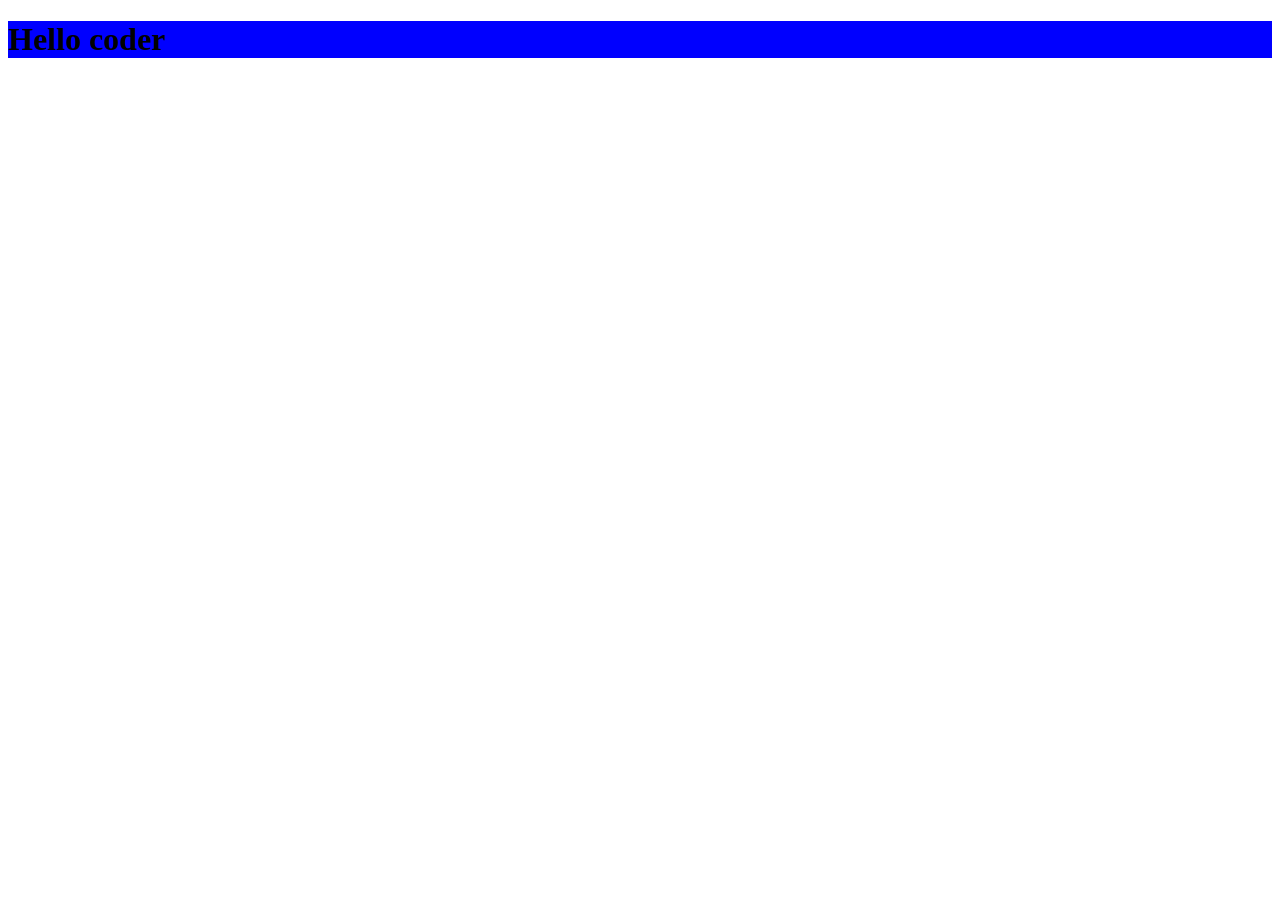
<file: gits/lecture.html>
<!DOCTYPE html>
<html lang="en">
<head>
    <meta charset="UTF-8">
    <meta name="viewport" content="width=device-width, initial-scale=1.0">
    <title>Document</title>
    <link rel="stylesheet" href="style.css">
</head>
<body>
    <h1>Hello coder </h1>
    <h2>Be consistent donts to give up</h2>
</body>
</html>
</file>
<file: gits/style.css>
h1{
    background: blue;
}

h2{
    color:white;
    height:20px;
}
</file>
